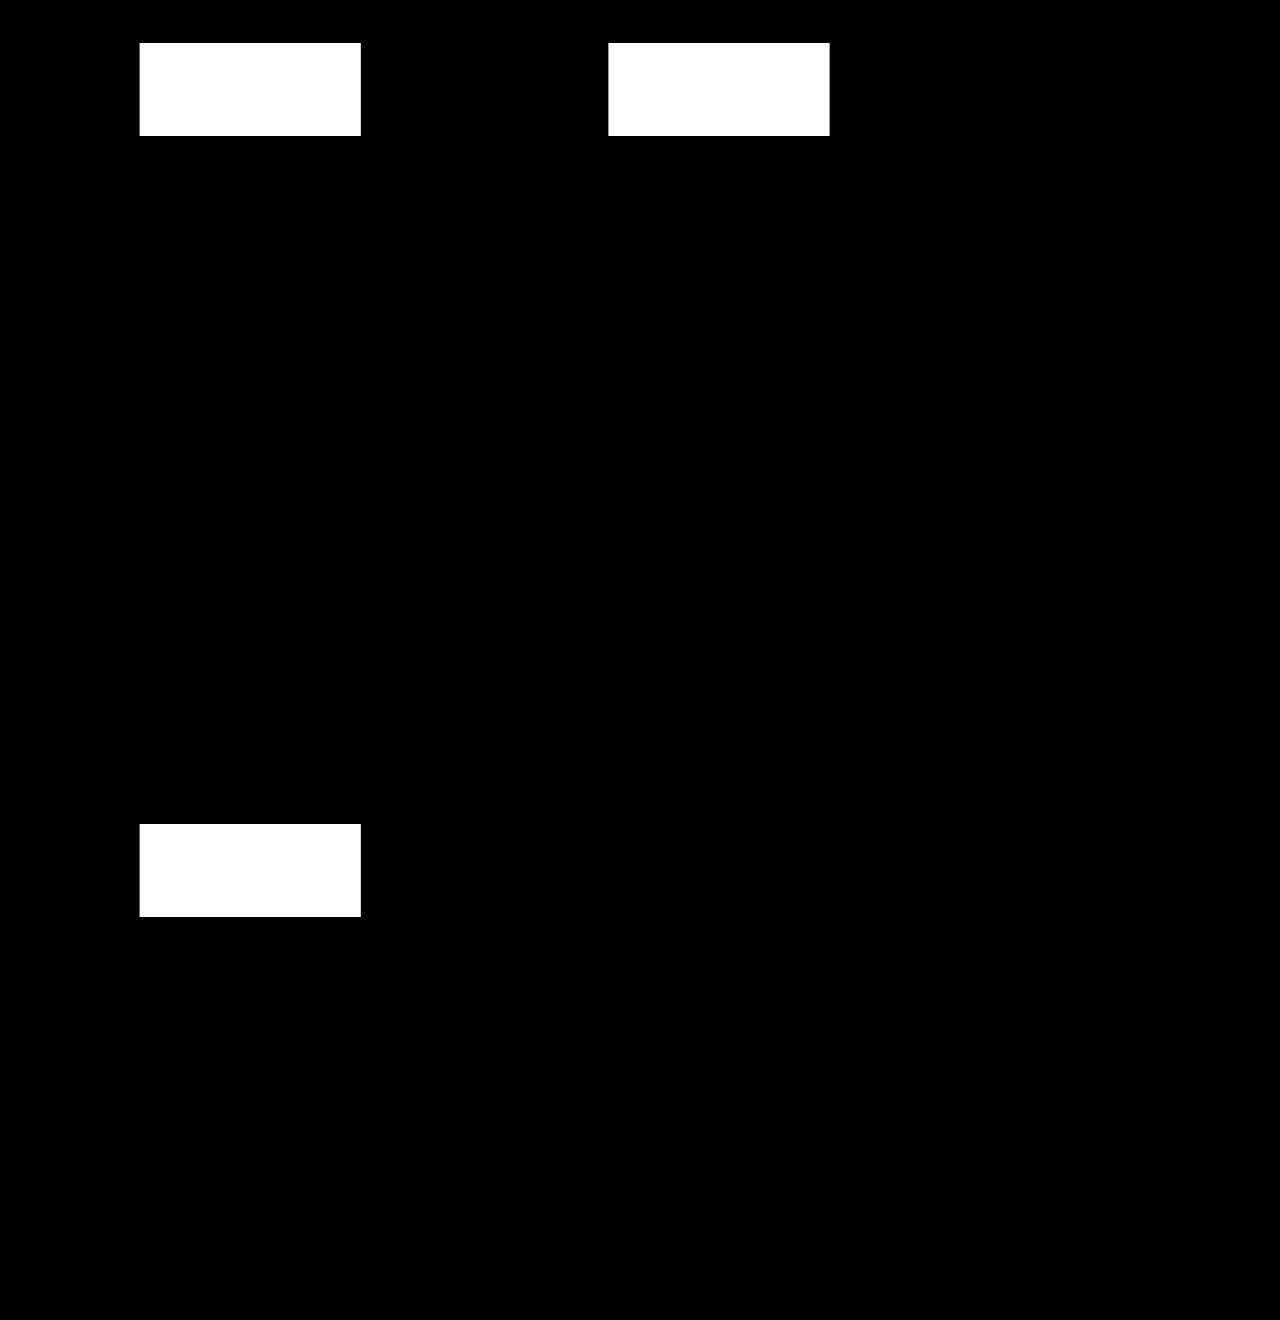
<file: widgets/altitude-simple/index.html>
<!doctype html>
<html lang="en">

    <head>
        <meta charset="utf-8">
        <title>Current Altitude</title>
        <meta name="viewport" content="width=device-width,initial-scale=1">
        <link rel="stylesheet" href="/css/core.css">
        <script type="module" src="/js/xc-core.js"></script>
        <script type="module" src="/widgets/altitude-simple/widget.js"></script>

        <style>
            /* you can override or add tiny tweaks here */
        </style>
    </head>

    <body class="flex-center fullscreen">
        <span class="text-label">Altitude</span>
        <div id="alt" class="text-item">---</div>
    </body>

</html>
</file>
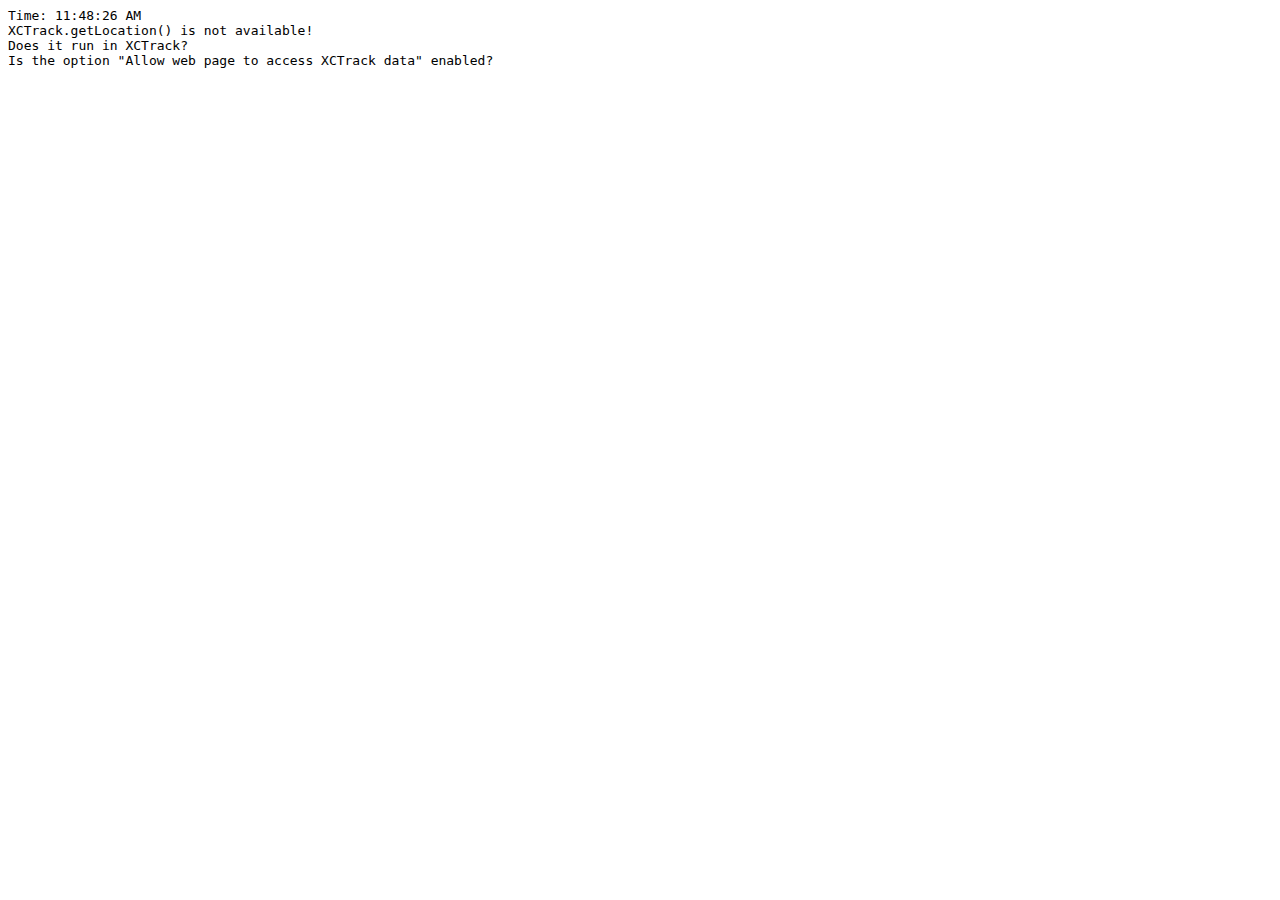
<file: w-test.html>
<html lang="en">

<head>
    <meta charset="UTF-8">
    <meta name="viewport" content="width=device-width, initial-scale=1.0">
    <title>XCTrack.getLocation() Debug</title>
    <style>
        body {
            background-color: white;
            color: black;
            font-family: Arial, sans-serif;
        }
    </style>
    <script>
        function getLocation() {
            const timestamp = new Date().toLocaleTimeString();
            if (typeof XCTrack !== 'undefined' && typeof XCTrack.getLocation === 'function') {
                try {
                    const location = JSON.parse(XCTrack.getLocation());
                    document.body.innerHTML = `<pre>Time: ${timestamp}\nXCTrack.getLocation()=\n${JSON.stringify(location, null, 2)}</pre>`;
                } catch (error) {
                    document.body.innerHTML = `<pre>Time: ${timestamp}\nError: ${error}</pre>`;
                }
            } else {
                document.body.innerHTML = `<pre>Time: ${timestamp}\nXCTrack.getLocation() is not available!\nDoes it run in XCTrack?\nIs the option "Allow web page to access XCTrack data" enabled?</pre>`;
            }
        }

        window.onload = function () {
            getLocation();
            setInterval(getLocation, 1000);
        };
    </script>
</head>

<body>
    <pre>Time: 18.58.33
XCTrack.getLocation() is not available!
Does it run in XCTrack?
Is the option "Allow web page to access XCTrack data" enabled?</pre>
</body>

</html>
</file>
<file: css/core.css>
/* 1) Reset + box-sizing */
*,
*::before,
*::after {
    margin: 0;
    padding: 0;
    box-sizing: border-box;
}

/* 2) CSS Variables for theme */
:root {
    --font-sans: Arial, sans-serif;
    --font-mono: 'Roboto mono', monospace;
    --color-bg: #000;
    --color-text: hsl(0, 0%, 100%);
    --color-label: hsl(0, 0%, 50%);
    --color-accent: #EF4444;
    --space: 0.5rem;
    --padding: 1rem;
}

/* 3) Base styles */
body {
    padding: var(--padding);
    font-family: var(--font-mono);
    font-size: 1rem;
    background: var(--color-bg);
    color: var(--color-text);
    line-height: 1.4;
}

/* 4) Utility classes */
.flex-center {
    display: flex;
    align-items: center;
    justify-content: center;
    flex-direction: column;
    gap: 16px;
}

.fullscreen {
    width: 100vw;
    height: 100vh;
}

.text-item {
    color: var(--color-text);
    font-weight: 700;
}

.text-label {
    color: var(--color-label);
    font-size: 1.5rem;
    font-weight: 500;
}

/* scale to the smaller of width or height (minus padding) */
#alt {
    line-height: 1;
    /* subtract padding (2*var) from viewport then take 0.9 of that */
    font-size: min(calc((100vw - 2 * var(--padding)) * 0.9),
            calc((100vh - 2 * var(--padding)) * 0.9));
}
</file>
